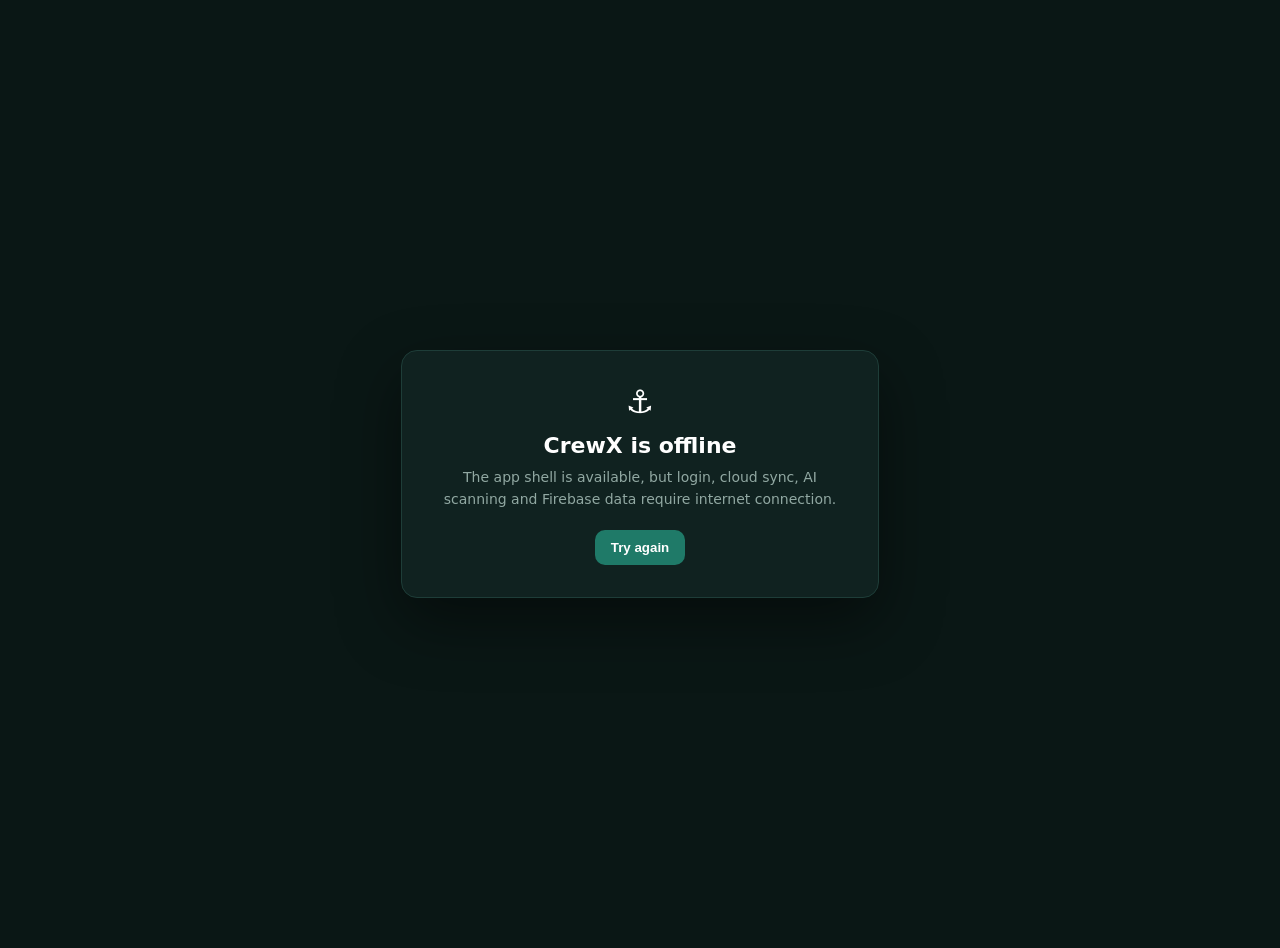
<file: offline.html>
<!DOCTYPE html>
<html lang="en">
<head>
  <meta charset="UTF-8"/>
  <meta name="viewport" content="width=device-width, initial-scale=1.0"/>
  <title>CrewX Offline</title>
  <meta name="theme-color" content="#0b0b0e"/>
  <style>
    body {
      margin: 0;
      min-height: 100vh;
      background: #0a1715;
      color: #ffffff;
      font-family: system-ui, -apple-system, BlinkMacSystemFont, "Segoe UI", sans-serif;
      display: flex;
      align-items: center;
      justify-content: center;
      padding: 24px;
      text-align: center;
    }

    .card {
      max-width: 420px;
      background: #102220;
      border: 1px solid #1e3d38;
      border-radius: 16px;
      padding: 32px 28px;
      box-shadow: 0 24px 64px rgba(0,0,0,0.45);
    }

    .logo {
      font-size: 32px;
      margin-bottom: 12px;
    }

    h1 {
      font-size: 22px;
      margin: 0 0 8px;
    }

    p {
      color: #91a8a2;
      font-size: 14px;
      line-height: 1.6;
      margin: 0 0 20px;
    }

    button {
      background: #1f7a68;
      color: white;
      border: 0;
      border-radius: 10px;
      padding: 10px 16px;
      font-weight: 700;
      cursor: pointer;
    }

    button:hover {
      background: #4fd1b5;
    }
  </style>
</head>
<body>
  <div class="card">
    <div class="logo">⚓</div>
    <h1>CrewX is offline</h1>
    <p>
      The app shell is available, but login, cloud sync, AI scanning and Firebase data require internet connection.
    </p>
    <button onclick="location.reload()">Try again</button>
  </div>
</body>
</html>
</file>
